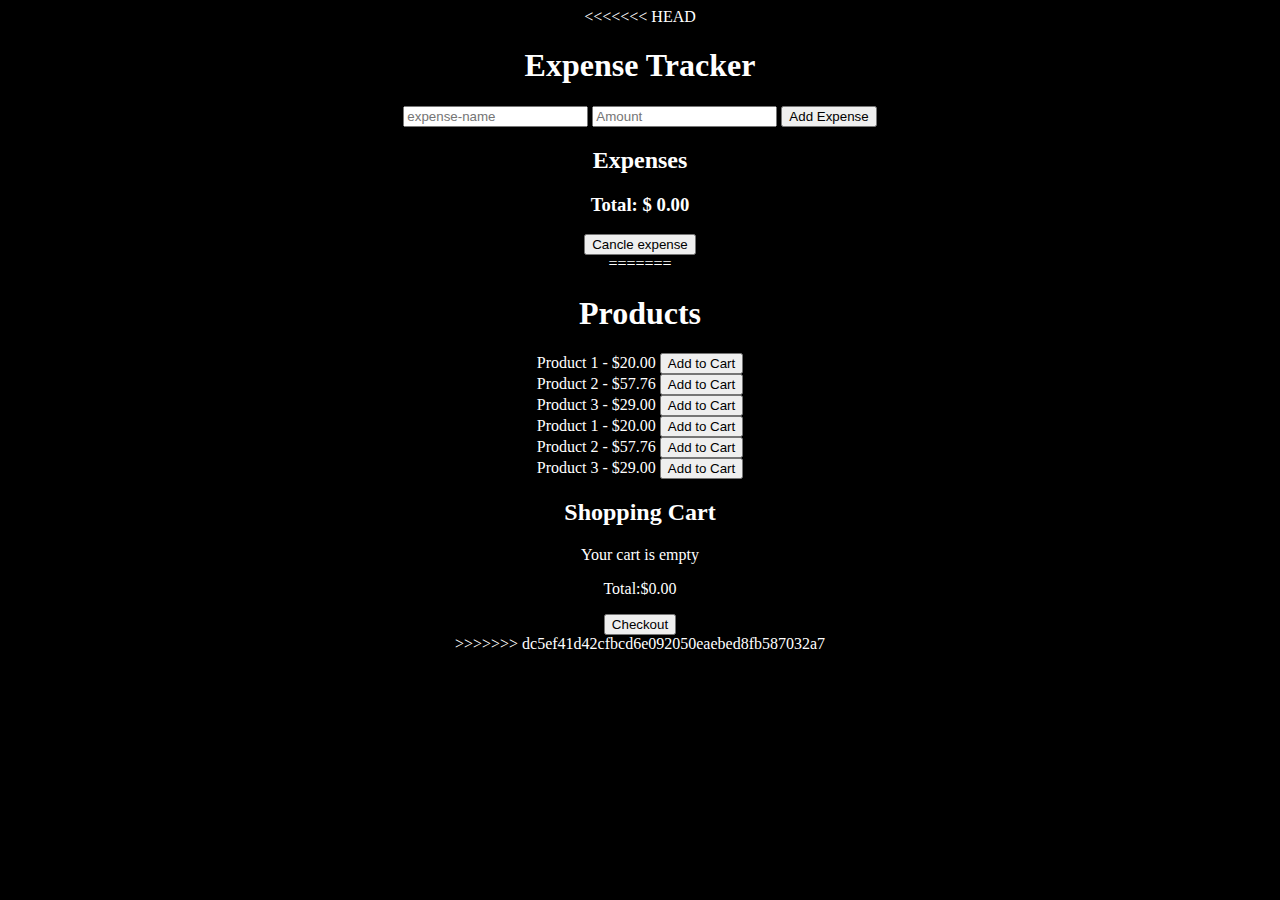
<file: index.html>
<!DOCTYPE html>
<html lang="en">
<head>
    <meta charset="UTF-8">
    <meta name="viewport" content="width=device-width, initial-scale=1.0">
<<<<<<< HEAD
    <title>Expense tracker</title>
    <link rel="stylesheet" href="style.css">
</head>
<body>
    <div class="container">
        <h1>Expense Tracker</h1>
        <form id="expense-form">
            <input type="text" id="expense-name" placeholder="expense-name"/>

            <input type="number" id="expense-amount" placeholder="Amount"/>
            <button type="submit">Add Expense</button>


        </form>
        <h2>Expenses</h2>
        <ul id="expense-list">

            <!-- Expense will be dynamically added here -->
        </ul>

        <div id="total">
            <h3>Total: $ <span id="total-amount">0.00</span></h3>
            <button id="remove-expense">Cancle expense</button>
        </div>
    </div>
    <script src="script.js"></script>
</body>
=======
    <title>shopping cart</title>
    <link rel="stylesheet" href="style.css">
</head>
<body>
    <div class="continer"></div>
    <h1>Products</h1>
    <div id="product-list">
        <!-- products will be the dynamically here by the javascript -->
    </div>

    <h2>Shopping Cart</h2>
    <div id="cart-items">
        <p id="empty-cart">Your cart is empty</p>
    </div>
    <div id="cart-total" class="hidden">
        <p>Total:<span id="total-price">$0.00</span></p>
        <button id="checkout-btn">Checkout</button>
    </div>
</body>
<script src="script.js"></script>
>>>>>>> dc5ef41d42cfbcd6e092050eaebed8fb587032a7
</html>
</file>
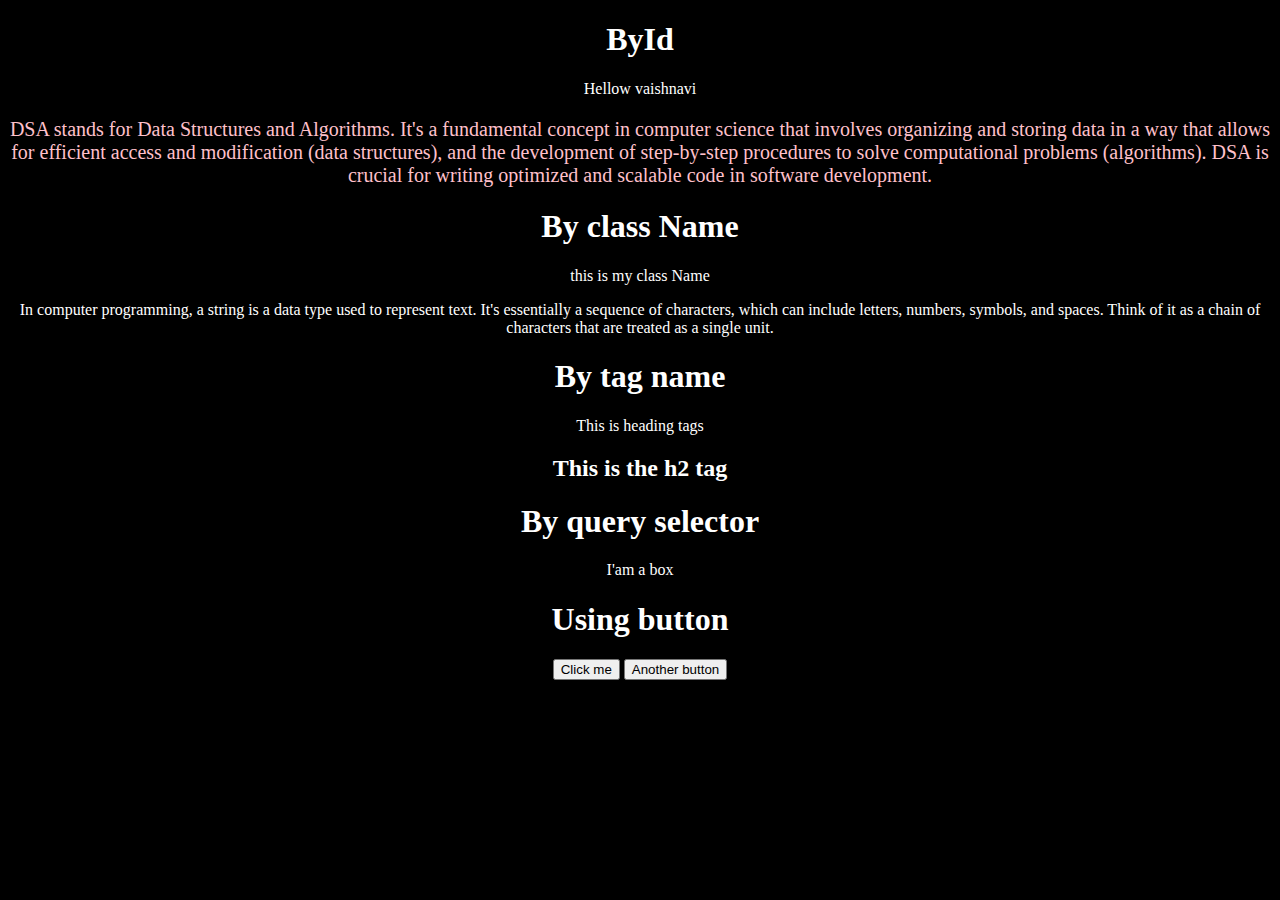
<file: DOM/index.html>
<!DOCTYPE html>
<html lang="en">
<head>
    <meta charset="UTF-8">
    <meta name="viewport" content="width=device-width, initial-scale=1.0">
    <title>Document</title>
    <link rel="stylesheet" href="style.css">
</head>
<body>
    <h1>ById</h1>
    <p id="mypara">Hellow vaishnavi</p>
    <p id="dsa">DSA stands for Data Structures and Algorithms. It's a fundamental concept in computer science that involves organizing and storing data in a way that allows for efficient access and modification (data structures), and the development of step-by-step procedures to solve computational problems (algorithms). DSA is crucial for writing optimized and scalable code in software development. </p>

    <h1>By class Name</h1>
    <p class="myClass"> this is my class Name</p>

    <p class="string">In computer programming, a string is a data type used to represent text. It's essentially a sequence of characters, which can include letters, numbers, symbols, and spaces. Think of it as a chain of characters that are treated as a single unit. </p>

    <h1>By tag name</h1>
    <p>This is heading tags</p>
    <p><h2>This is the h2 tag</h2></p>


    <h1>By query selector</h1>
    <div id="box"> I'am a box</div>



    <h1>Using button</h1>
    <button>Click me</button>
    <button>Another button</button>
</body>
<script src="dom.js"></script>
</html>
</file>
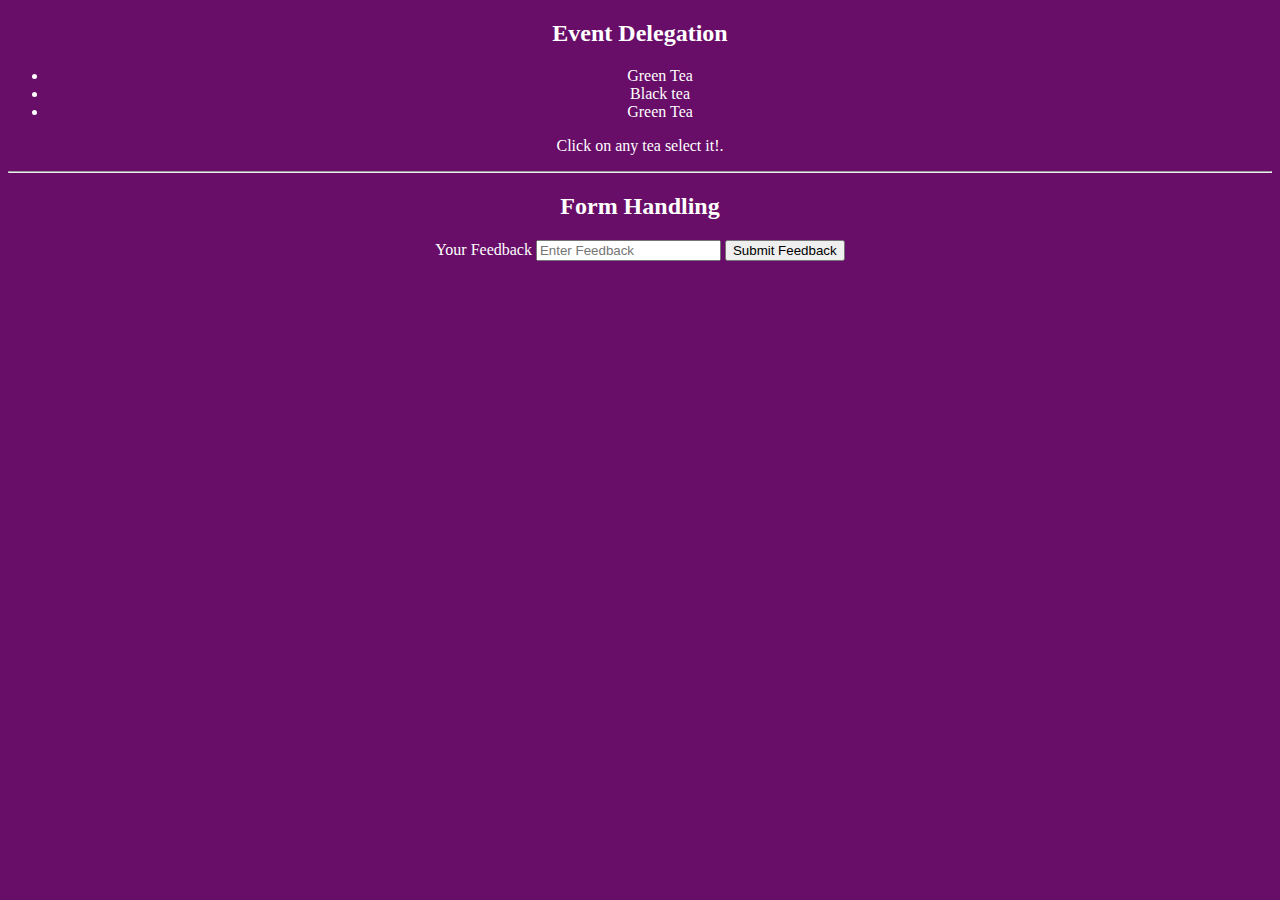
<file: DOM/dom-5.html>
<!DOCTYPE html>
   <html lang="en">
   <head>
    <meta charset="UTF-8">
    <meta name="viewport" content="width=device-width, initial-scale=1.0">
    <title>Document</title>
    <style>

        body{
            background-color: rgb(104, 13, 104);
            text-align: center;
            color: white;
        }
        #tealist{
            cursor:pointer;

        }
        
    </style>
    </head>
    <body>
    
    <!-- EVENT DELEGATION.. -->

    <section id="example">
        <h2>Event Delegation</h2>
        <ul id="tealist">
            <li class="teaItem">Green Tea</li>
            <li class="teaItem">Black tea</li>
            <li class="teaItem">Green Tea</li>
        </ul>
        <p >Click on any tea select it!.</p>
        <hr>



        <!-- FORM HANDLING... -->

        <section id="form">
            <h2>Form Handling</h2>
            <form id="feedbackform">
                <label for="feedbackInput">Your Feedback</label>
                <input type="text" id="feedbackInput" placeholder="Enter Feedback">
                <button type="submit">Submit Feedback</button>
            </form>
            <p id="feedbackDisplay"></p>

        </section>

    </section>
    <script>

        // 1..

        document.getElementById("tealist").addEventListener("click", function (event) {
            if (event.target && event.target.matches(".teaItem")){
         alert("You selected:" + event.target.textContent);
            }
        });  
    </script>
    </body>
    </html>
</file>
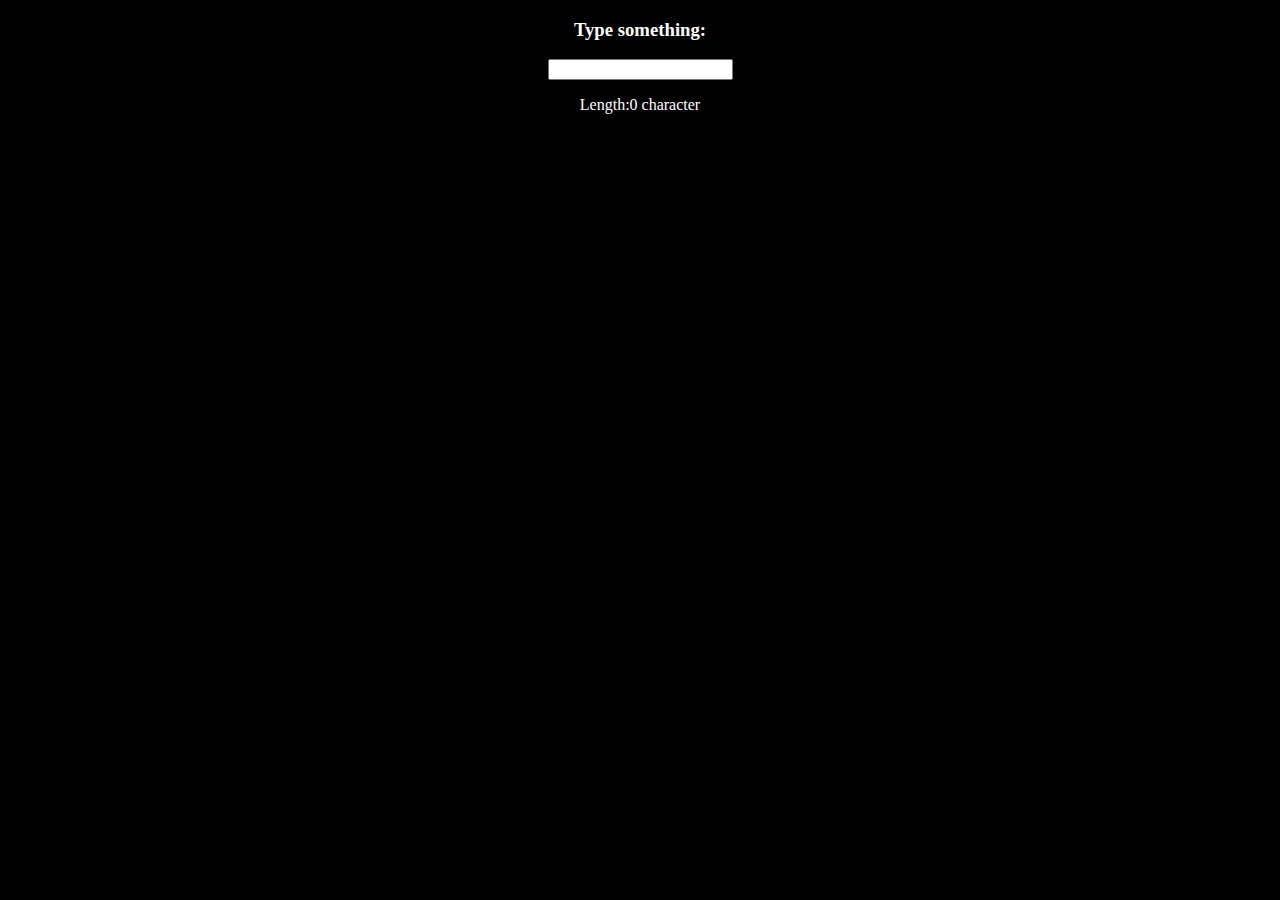
<file: DOM/dom3.html>
<!DOCTYPE html>
<html lang="en">
<head>
    <meta charset="UTF-8">
    <meta name="viewport" content="width=device-width, initial-scale=1.0">
    <title>LIVE INPUT LENGTH</title>
    <style>
        body{
            background-color: black;
            text-align: center;
            color: white;
        }
    </style>
</head>
<body>
    
<h3>Type something:</h3>
<input type="text" id="inputBox">
<p id="lengthOutput">Length:0 character</p>
</body>
<script>

// GET INPUT AND PARAGRAPH..
const input = document.getElementById("inputBox");
const output = document.getElementById("lengthOutput");

//LISTEN FOR TYPING...
input.addEventListener("input", function () {
    const len = input.value.length;
    output.innerText = "Length: " + len + "characters";
});

</script>
</html>
</file>
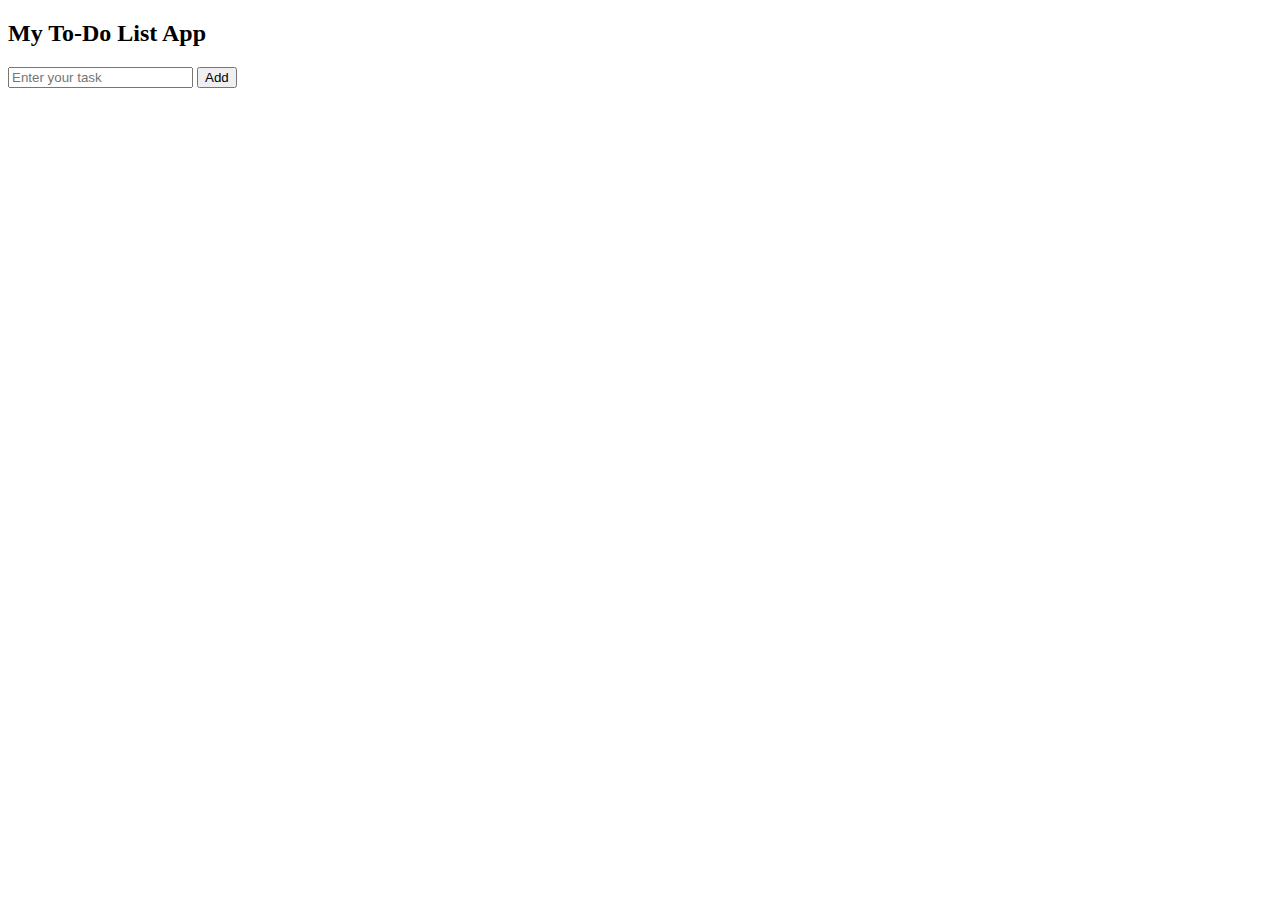
<file: DOM/dom4.html>
<!DOCTYPE html>
<html lang="en">
<head>
    <meta charset="UTF-8">
    <meta name="viewport" content="width=device-width, initial-scale=1.0">
    <title>To-Do list app</title>
</head>
<body>

    <h2>My To-Do List App</h2>

    <!-- input for new task... -->

    <input type="text" id="taskInput" placeholder="Enter your task">
    <button id="addbtn">Add</button>

    <ul id="tasklist"></ul>
    
</body>
<script>
    const input = document.getElewmentById("taskInput");
    const addbtn = document.getElementById("addbtn");
    const taskList = document.getElementById("taskList");

    add.btn.addEventListener("click", function () {
        const taskText = input.value.trim();

        // create the li element...
        const li = document.createElement("li");
        li.innerText = taskText;


        // Create the delete button..

        const delbtn = document.createElement("button");
        delbtn.innertext = "delete";
        delbtn.style.marginleft = "10px";

        //Add click the event to delete the task...
        delbtn.addEventListener("click", function (){
            li.remove();
        });

        // Add delete button to li..
        li.appendChild(delbtn);

        // Add the li to the task list..
        tasklist.appendchild(li);

        //Clear input box..
        input.value = "";
        
    
    }
    
    )
</script>
</html>
</file>
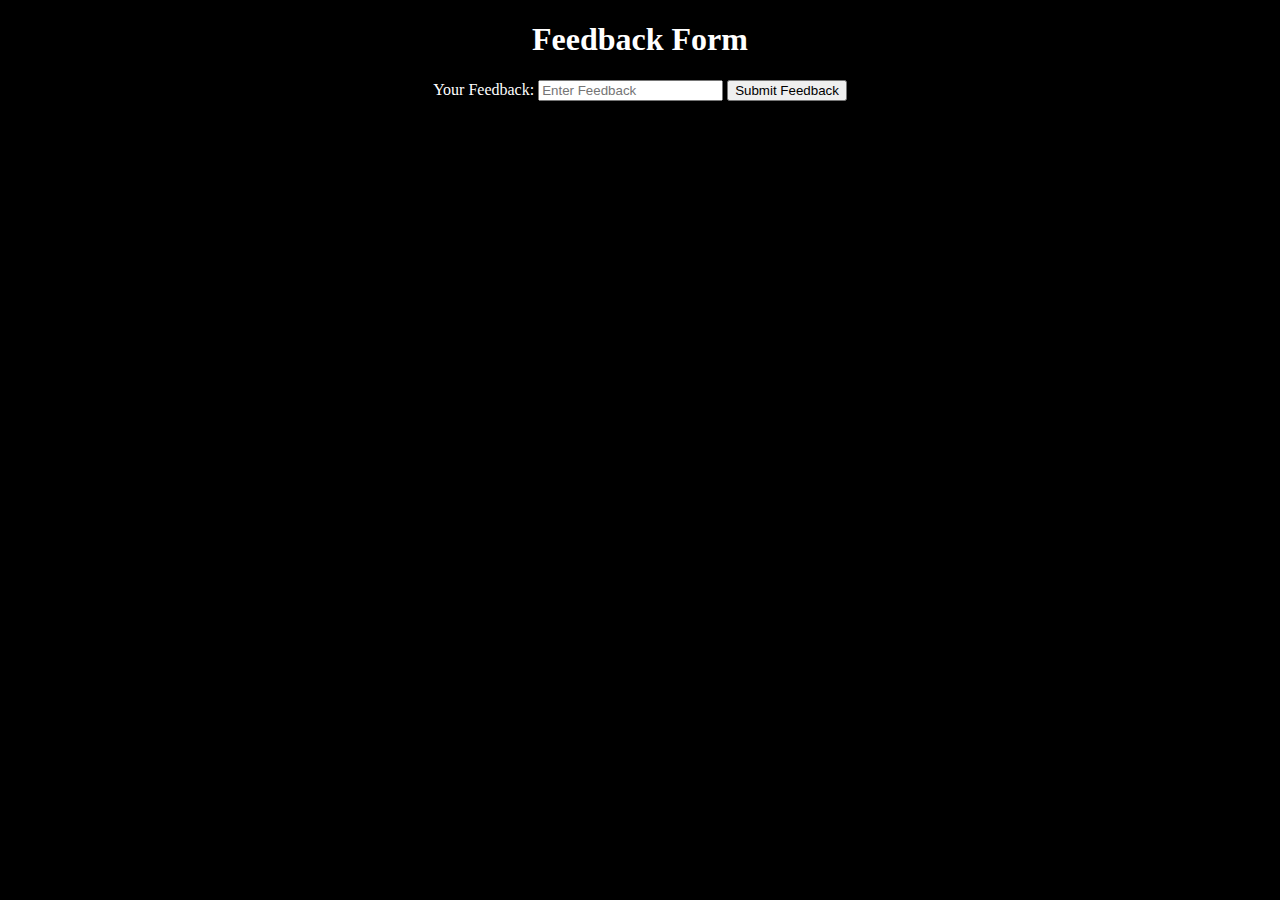
<file: DOM/dom6.html>
<!DOCTYPE html>
<html lang="en">
<head>
    <meta charset="UTF-8">
    <meta name="viewport" content="width=device-width, initial-scale=1.0">
    <title>Form handling</title>
    <style>
        body{
            background-color: black;
            color: white;
            text-align: center;
        }
    </style>
</head>
<body>
    <h1>Feedback Form</h1>

    <section id="form">
        <form id="feedbackForm">

<label for="feedbackInput">Your Feedback:</label>
<input type="text" id="feedbackInput" placeholder="Enter Feedback"/>

<button type="submit">Submit Feedback</button>
</form>

<p id="feedbackformdisplay"></p>
    </section>
    
</body>
<script>

    
document.getElementById("feedbackForm").addEventListener("submit", function (event) {
    event.preventDefault();
    let feedback = document.getElementById("feedbackInput").value;
    console.log(feedback);
    document.getElementById("feedbackformdisplay").textContent = `Feedback is: ${feedback}`;
});


</script>
</html>
</file>
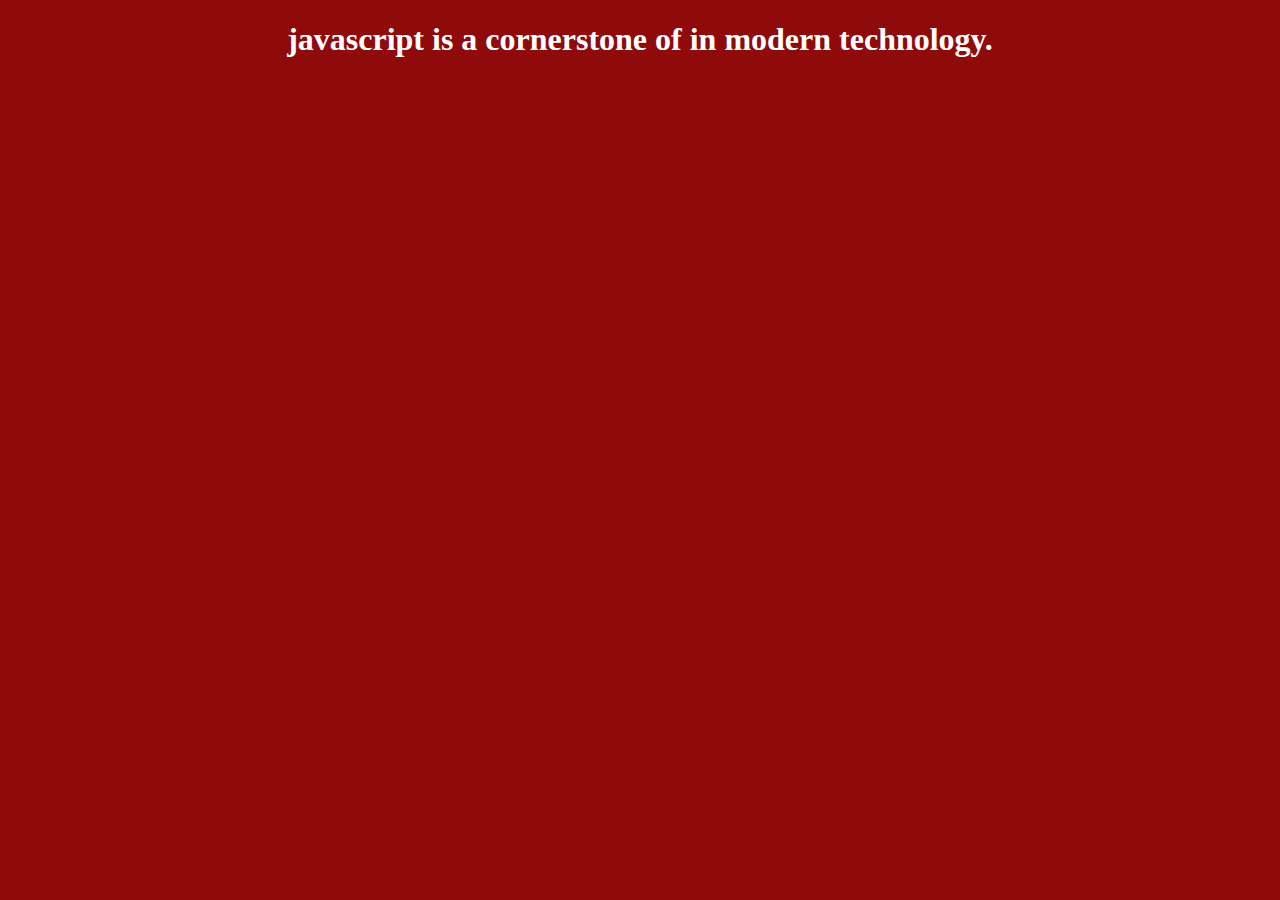
<file: DOM/dom7.html>
<!DOCTYPE html>
<html lang="en">
<head>
    <meta charset="UTF-8">
    <meta name="viewport" content="width=device-width, initial-scale=1.0">
    <title>Document</title>
    <style>
        body{
            background-color: rgb(143, 10, 10);
            color: white;
            text-align: center;
        }
    </style>
</head>
<body>
    
    
    <h1 id="heading">Hello!</h1>
    <script>
        
  document.getElementById("heading").textContent = "javascript is a cornerstone of in modern technology.";
    </script>
</body>
</html>
</file>
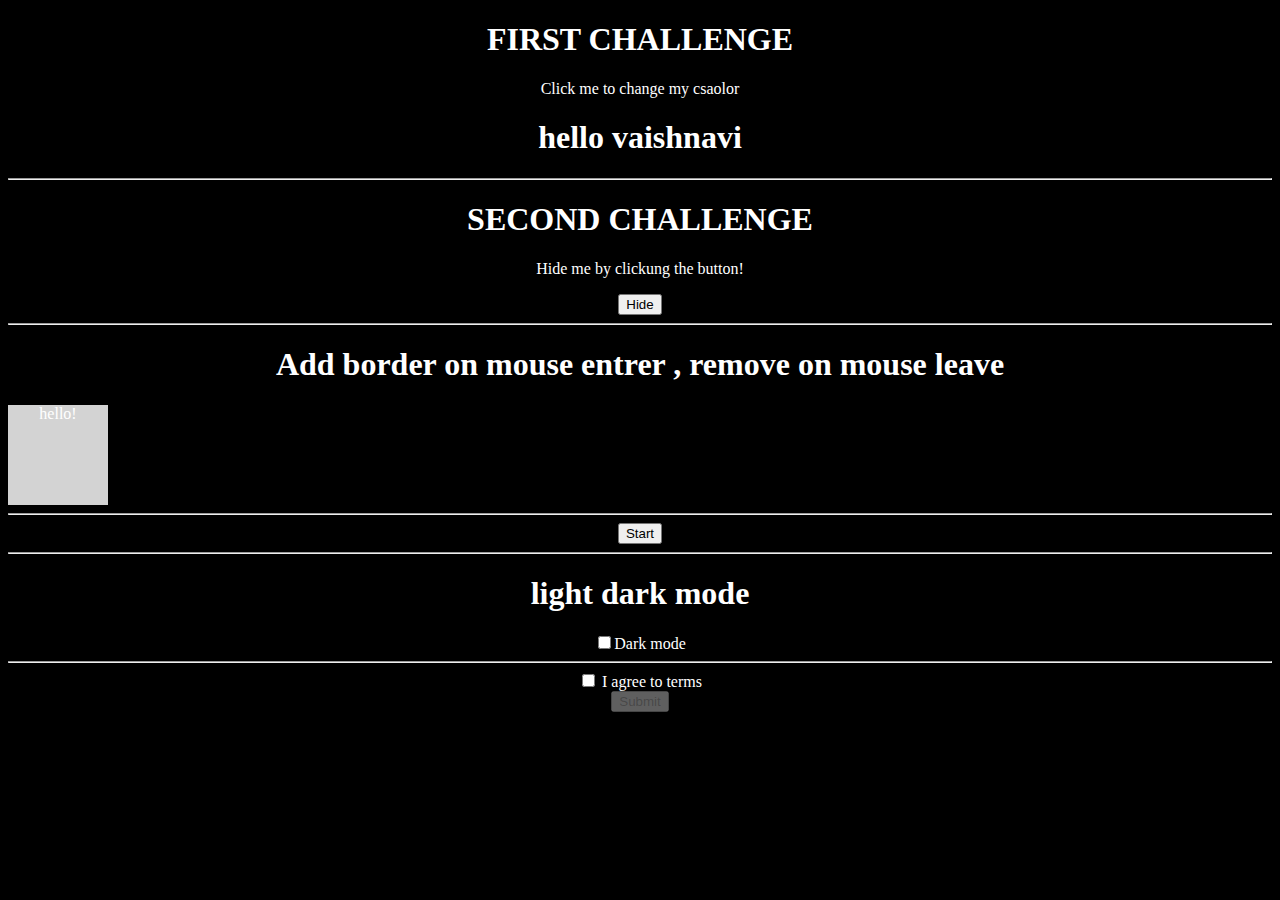
<file: DOM/domchallenges.html>
<!DOCTYPE html>
<html lang="en">
<head>
    <meta charset="UTF-8">
    <meta name="viewport" content="width=device-width, initial-scale=1.0">
    <title>Dom practice</title>
    <style>
        body{
            text-align: center;
            background-color: black;
             color: white;
             
        }
    </style>
</head>
<body>
    <h1>FIRST CHALLENGE</h1>

    <p id="mypara">Click me to change my csaolor</p>
    <h1 id="vaishu">hello vaishnavi</h1>
    <hr>

    <h1>SECOND CHALLENGE</h1>
    <P id="hideme">Hide me by clickung the button!</P>
    <button onclick="document.getElementById('hideme').style.display='none'">Hide</button>
    <hr>

       <h1>Add border on mouse entrer , remove on mouse leave</h1>    
        <div id="hoverbox" style="width: 100px; height: 100px; background-color: lightgray;">hello!</div>
    <hr>
   
<button id="togglebtn">Start</button>
<hr>


<h1>light dark mode</h1>
<label for="">
    <input type="checkbox" id="modetoggle">Dark mode
</label>

<hr>


<input type="checkbox" id="agreeBox" /> I agree to terms
  <br>
  <button id="submitBtn" disabled>Submit</button>


</body>
<script>

    // 1...
    // document.getElementById("mypara").addEventListener("click",function(){
    //     this.style.color ="blue";
    // })

    // document.getElementById("vaishu").addEventListener("click",function(){
    //     this.style.backgroundColor="pink";
    //     this.style.fontSize="50px";
    //     this.style.fontFamily="sansarif";
    // })


    // 3...
    // const box = document.getElementById("hoverbox");
    // box.addEventListener("mouseenter",() => box.style.border = "3px solid red");
    // box.addEventListener("mouseleave", () => box.style.border = "none");
    // box.addEventListener("mouseenter",() =>box.style.backgroundColor ="pink");
    // box.addEventListener("mouseenter",() =>box.style.fontSize="50px");

    // const btn = document.getElementById("togglebtn");
    // btn.addEventListener("click", function(){
    //     this.innerText = this.innerText == "Start" ? "Stop" :"Start";
    // });


    // 4...
    // document.getElementById("modetoggle").addEventListener("change",function(){
    //     document.body.style.backgroundColor = this.checked ?"#333": "#fff";
    //     document.body.style.color = this.checked? "#fff" :"#000";
    // })


    // 5...
    document.getElementById("agreeBox").addEventListener("change", function() {
      document.getElementById("submitBtn").disabled = !this.checked;
    });
    
   
</script>
</html>
</file>
<file: style.css>
body{
    background-color: black;
    color: white;
    text-align: center;
    /* margin-top: 20px; */
}
</file>
<file: DOM/style.css>
body{
            background-color: black;
            color: white;
            text-align: center;
        }

        #dsa{
            /* background-color: pink; */
            color: pink;
            font-size: 20px
        }
</file>
